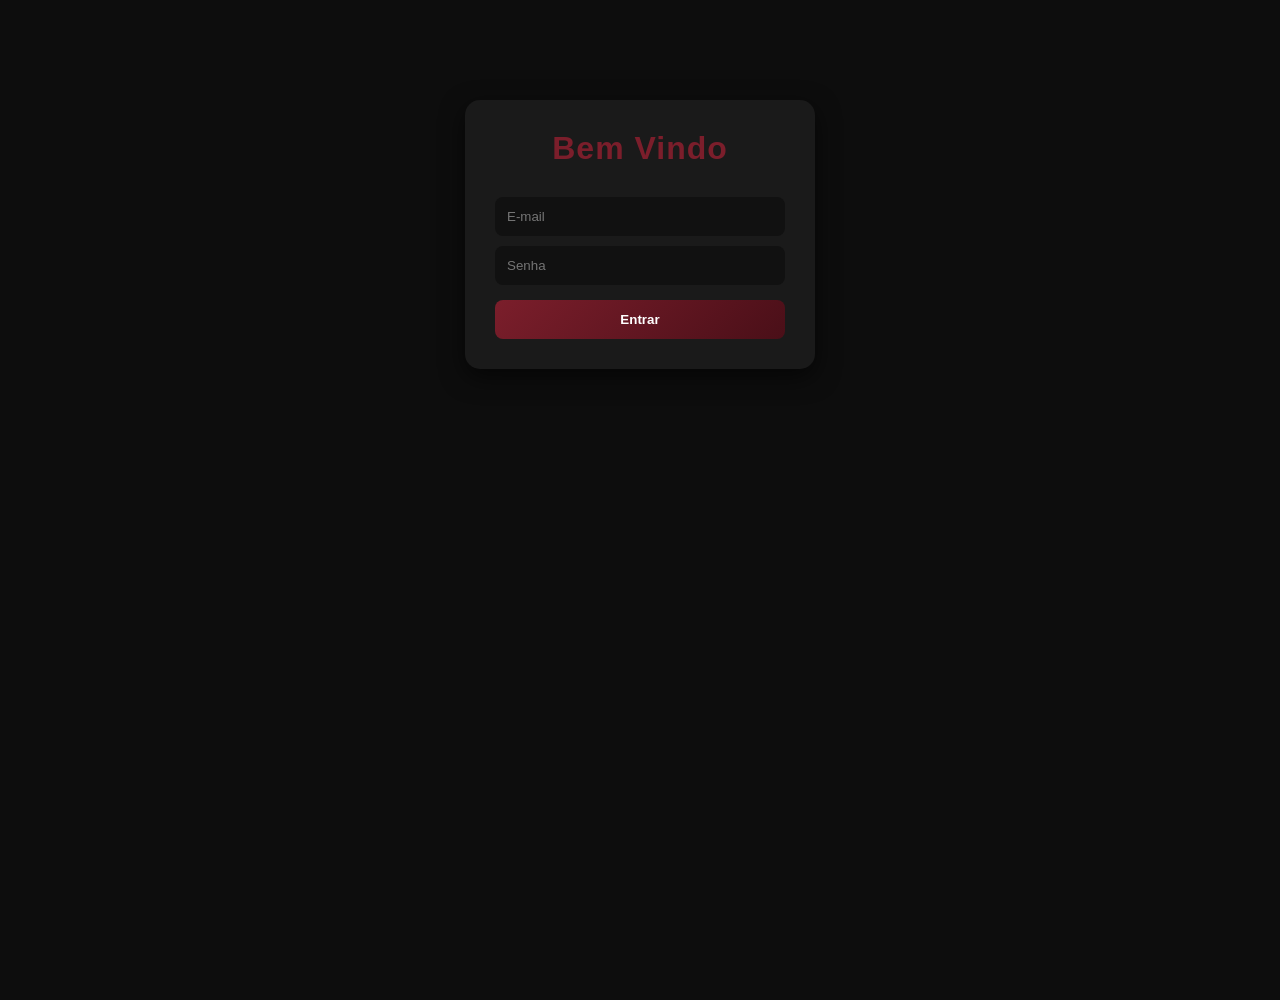
<file: Web/index.html>
<!DOCTYPE html>
<html lang="pt-BR">

<head>
    <meta charset="UTF-8">
    <meta name="viewport" content="width=device-width, initial-scale=1.0">
    <title>Login Professor</title>
    <link rel="stylesheet" href="style.css">
</head>

<body>
    <div class="login">
        <h1>Bem Vindo</h1>
        <form id="formLogin">

            <input type="email" id="email" placeholder="E-mail" required>
            <input type="password" id="senha" placeholder="Senha" required>
            <button type="submit">Entrar</button>

        </form>
    </div>

    <script src="script.js"></script>

</body>

</html>
</file>
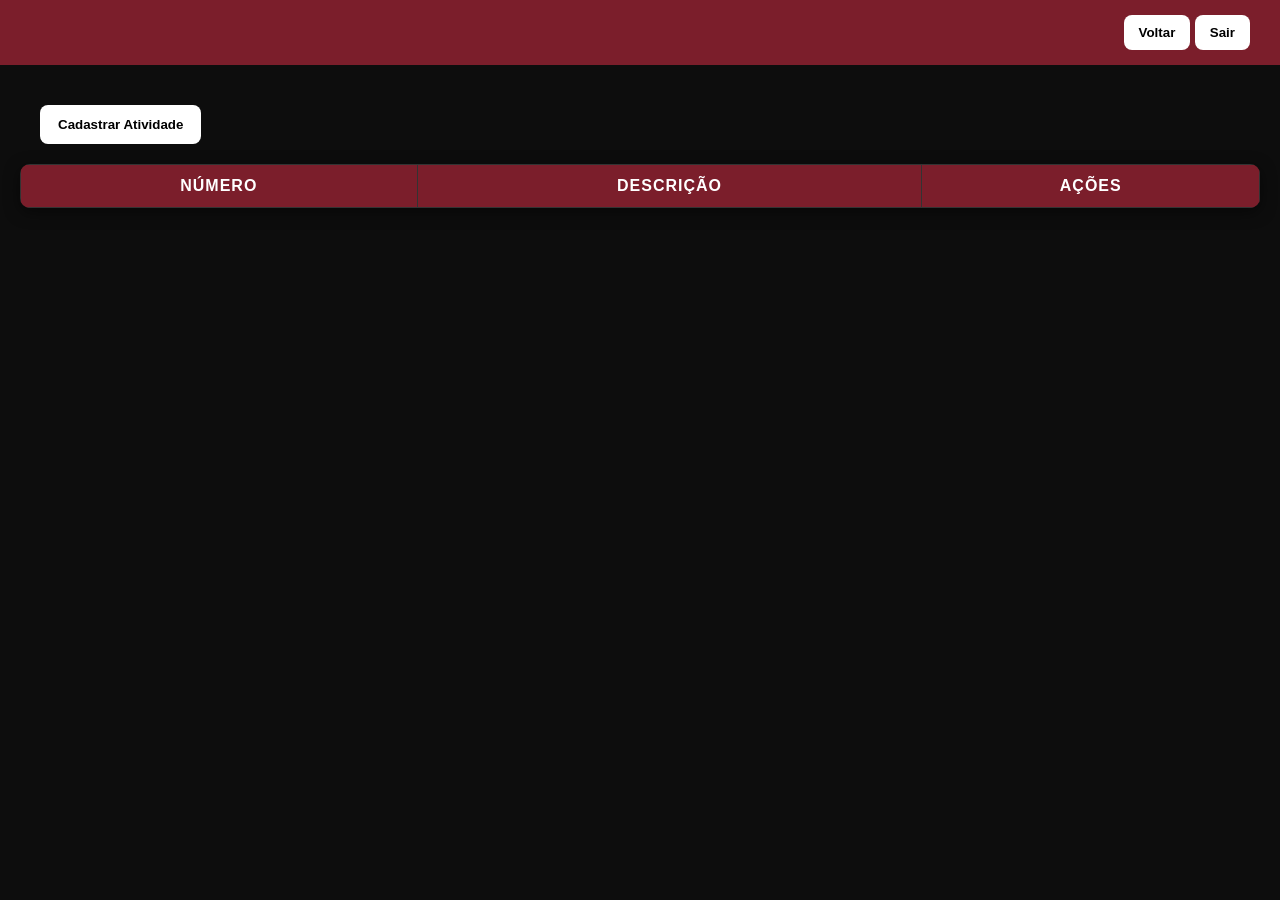
<file: Web/atividade.html>
<!DOCTYPE html>
<html lang="pt-BR">

<head>
    <meta charset="UTF-8">
    <meta name="viewport" content="width=device-width, initial-scale=1.0">
    <title>Atividades da Turma</title>
    <link rel="stylesheet" href="style.css">
</head>

<body>

    <header>

        <h2 id="nomeProfessor"></h2>

        <div>
            <button onclick="voltarTurmas()">
                Voltar
            </button>

            <button onclick="sair()">
                Sair
            </button>
        </div>

    </header>

    <main>

        <h2 id="nomeTurma"></h2>

        <div class="topo">

            <button onclick="abrirModalAtividade()">
                Cadastrar Atividade
            </button>

        </div>

        <table>

            <thead>
                <tr>
                    <th>Número</th>
                    <th>Descrição</th>
                    <th>Ações</th>
                </tr>
            </thead>

            <tbody id="listaAtividades"></tbody>

        </table>

    </main>

    <!-- Modal Cadastro Atividade -->

    <div id="modalAtividade" class="modal oculto">

        <form id="formAtividade">

            <h2>Nova Atividade</h2>

            <input type="text" id="descricao" placeholder="Descrição da atividade" required>

            <div class="botoesModal">

                <button type="submit">
                    Cadastrar
                </button>

                <button type="button" onclick="fecharModalAtividade()">

                    Cancelar

                </button>

            </div>

        </form>

    </div>

    <script src="script.js"></script>

</body>

</html>
</file>
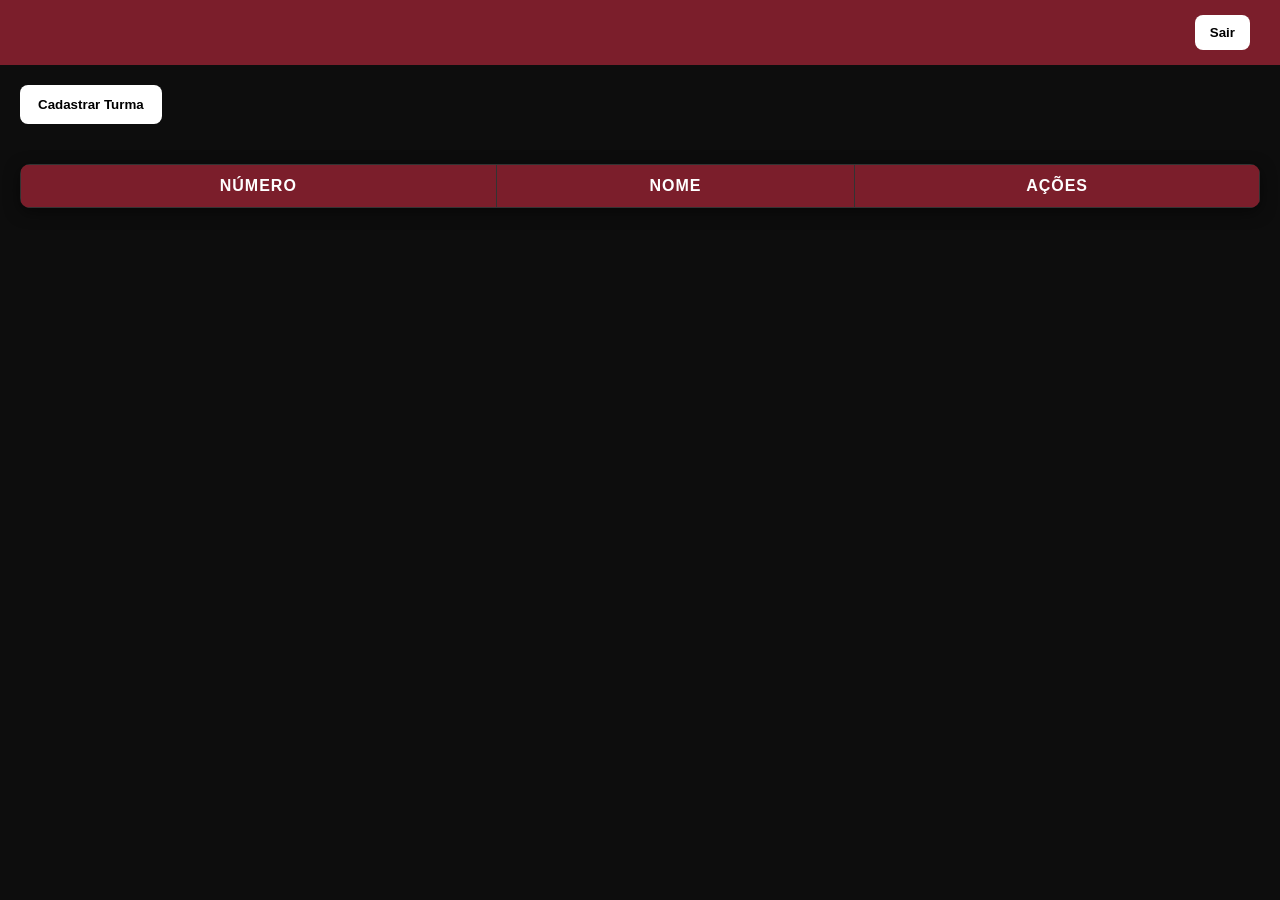
<file: Web/turma.html>
<!DOCTYPE html>
<html lang="pt-BR">

<head>
    <meta charset="UTF-8">
    <meta name="viewport" content="width=device-width, initial-scale=1.0">
    <title>Turmas</title>
    <link rel="stylesheet" href="style.css">
</head>

<body>
    <header>
        <h2 id="nomeProfessor"></h2>
        <button onclick="sair()"> Sair </button>
    </header>

    <div class="topo">
        <button onclick="abrirModalTurma()"> Cadastrar Turma</button>
    </div>

    <main>
        <table>
            <thead>
                <tr>
                    <th>Número</th>
                    <th>Nome</th>
                    <th>Ações</th>
                </tr>
            </thead>
            <tbody id="listaTurmas"></tbody>
        </table>
    </main>

    <div id="modalTurma" class="modal oculto">
        <form id="formTurma">
            <h2>Nova Turma</h2>

            <input type="text" id="nomeTurmaInput" placeholder="Nome da turma" required>

            <button type="submit"> Cadastrar </button>

            <button type="button" onclick="fecharModalTurma()"> Cancelar </button>
        </form>
    </div>

    <script src="script.js"></script>

</body>

</html>
</file>
<file: Web/style.css>
* {
    margin: 0;
    padding: 0;
    box-sizing: border-box;
    font-family: "Poppins", Arial, Helvetica, sans-serif;
}

:root {
    --primary: #7b1e2b;
    --primary-dark: #4a0f18;
    --secondary: #ffffff;
    --danger: #b3001b;
    --background: #0d0d0d;
    --card: #1a1a1a;
    --text: #ffffff;
}

body {
    background: var(--background);
    color: var(--text);
    min-height: 100vh;
}

.login {
    width: 350px;
    margin: 100px auto;
    background: var(--card);
    padding: 30px;
    border-radius: 15px;
    box-shadow: 0 8px 25px rgba(0, 0, 0, 0.6);
    transition: transform 0.3s ease;
}

.login:hover {
    transform: translateY(-8px);
}

.login h1 {
    text-align: center;
    margin-bottom: 20px;
    color: var(--primary);
    font-weight: bold;
    letter-spacing: 1px;
}

.login input {
    width: 100%;
    margin-top: 10px;
    padding: 12px;
    border: none;
    border-radius: 8px;
    background: #111111;
    color: var(--text);
}

.login input:focus {
    outline: 2px solid var(--primary);
}

.login button {
    width: 100%;
    margin-top: 15px;
    padding: 12px;
    border: none;
    border-radius: 8px;
    background: linear-gradient(135deg, var(--primary), var(--primary-dark));
    color: white;
    font-weight: bold;
    cursor: pointer;
    transition: 0.3s;
}

.login button:hover {
    transform: scale(1.03);
    opacity: 0.9;
}

header {
    background: var(--primary);
    color: white;
    padding: 15px 30px;
    display: flex;
    justify-content: space-between;
    align-items: center;
}

header button {
    background: var(--secondary);
    color: black;
    border: none;
    padding: 10px 15px;
    border-radius: 8px;
    cursor: pointer;
    font-weight: bold;
    transition: all 0.3s ease;
}

header button:hover {
    transform: scale(1.05);
    opacity: 0.9;
}

.topo {
    padding: 20px;
}

.topo button {
    background: var(--secondary);
    color: black;
    border: none;
    padding: 12px 18px;
    border-radius: 8px;
    cursor: pointer;
    font-weight: bold;
    transition: all 0.3s ease;
}

.topo button:hover {
    transform: scale(1.05);
    opacity: 0.9;
}

main {
    padding: 20px;
}

table {
    width: 100%;
    background: var(--card);
    border-collapse: collapse;
    box-shadow: 0 4px 15px rgba(0, 0, 0, 0.5);
    border-radius: 10px;
    overflow: hidden;
    color: var(--text);
}

thead {
    background: var(--primary);
    color: white;
    text-transform: uppercase;
    letter-spacing: 1px;
}

th,
td {
    border: 1px solid #333;
    padding: 12px;
    text-align: center;
}

tbody tr {
    transition: background 0.2s ease;
}

tbody tr:hover {
    background: #222222;
}

button {
    padding: 12px;
    border: none;
    border-radius: 8px;
    cursor: pointer;
    font-weight: bold;
    transition: all 0.3s ease;
}

button:hover {
    transform: scale(1.05);
    opacity: 0.9;
}

.btnVisualizar {
    background: var(--primary);
    color: white;
}

.btnExcluir {
    background: var(--danger);
    color: white;
}

.modal {
    position: fixed;
    inset: 0;
    background: rgba(0, 0, 0, 0.8);
    display: flex;
    justify-content: center;
    align-items: center;
}

.modal form {
    width: 400px;
    background: var(--card);
    padding: 25px;
    border-radius: 15px;
    box-shadow: 0 8px 25px rgba(0, 0, 0, 0.6);
    display: flex;
    flex-direction: column;
    gap: 15px;
    animation: fadeIn 0.3s ease;
}

@keyframes fadeIn {
    from {
        opacity: 0;
        transform: scale(0.95);
    }

    to {
        opacity: 1;
        transform: scale(1);
    }
}

.modal h2 {
    text-align: center;
    color: var(--primary);
}

.modal input {
    padding: 12px;
    border: none;
    border-radius: 8px;
    background: #111111;
    color: var(--text);
}

.modal input:focus {
    outline: 2px solid var(--primary);
}

.modal button[type="submit"] {
    background: var(--primary);
    color: white;
}

.oculto {
    display: none;
}

@media (max-width: 768px) {
    .login {
        width: 90%;
    }

    header {
        flex-direction: column;
        gap: 10px;
    }

    table {
        font-size: 14px;
    }

    th,
    td {
        padding: 8px;
    }

    .modal form {
        width: 90%;
    }
}
</file>
